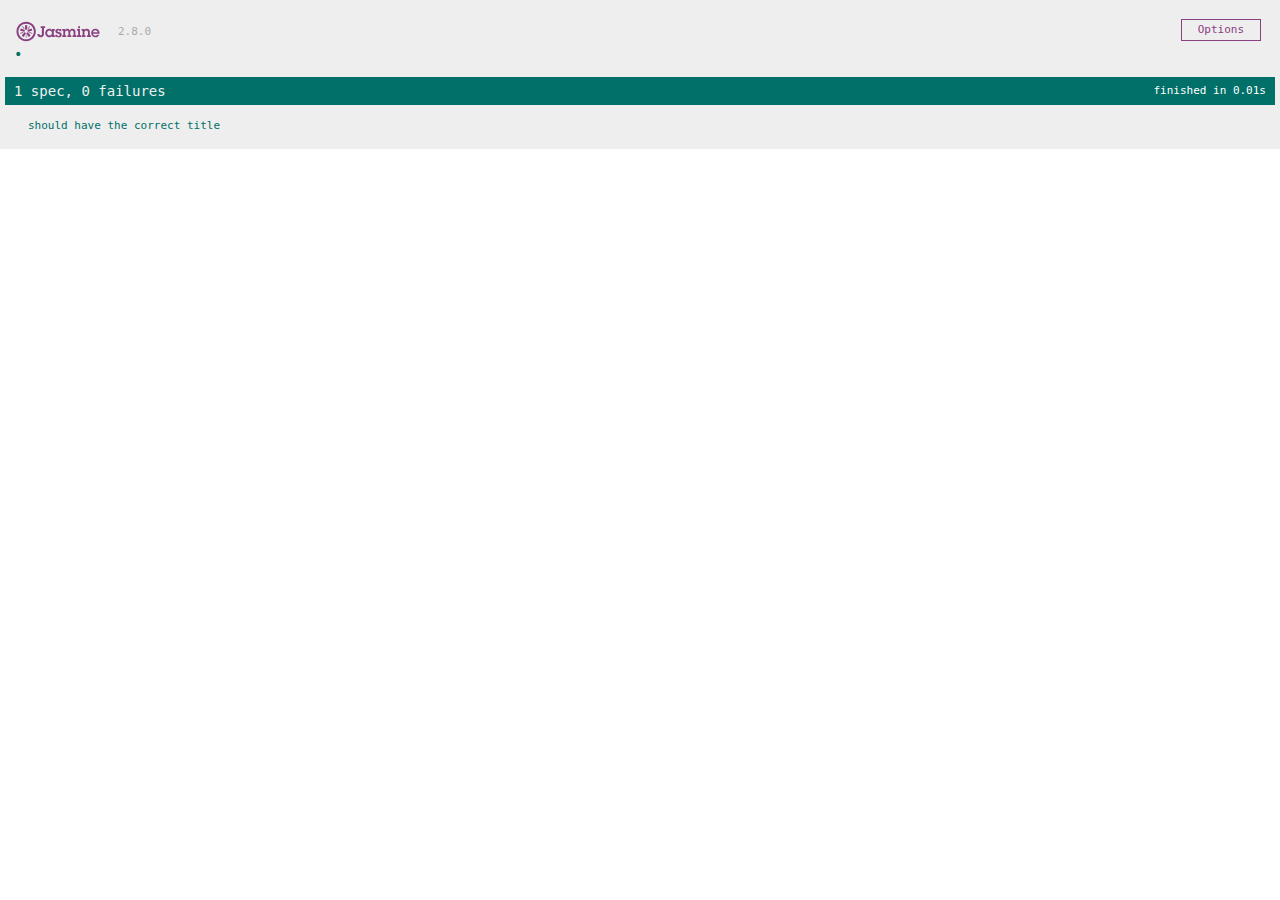
<file: 1. first test/index.html>
<!DOCTYPE html>
<html lang="en">
  <head>
    <meta charset="UTF-8" />
    <meta http-equiv="X-UA-Compatible" content="IE=edge" />
    <meta name="viewport" content="width=device-width, initial-scale=1.0" />
    <title>First spec</title>
    <script src="lib/jasmine.js"></script>
    <script src="lib/jasmine-html.js"></script>
    <link rel="stylesheet" href="lib/jasmine.css"></link>
    <script src="lib/boot.js"></script>

    <script type="text/javascript">
      it('should have the correct title', function (){
          expect(document.title).toBe('First spec');
      });
    </script>
    </script>
    </head>
  </head>
</html>
</file>
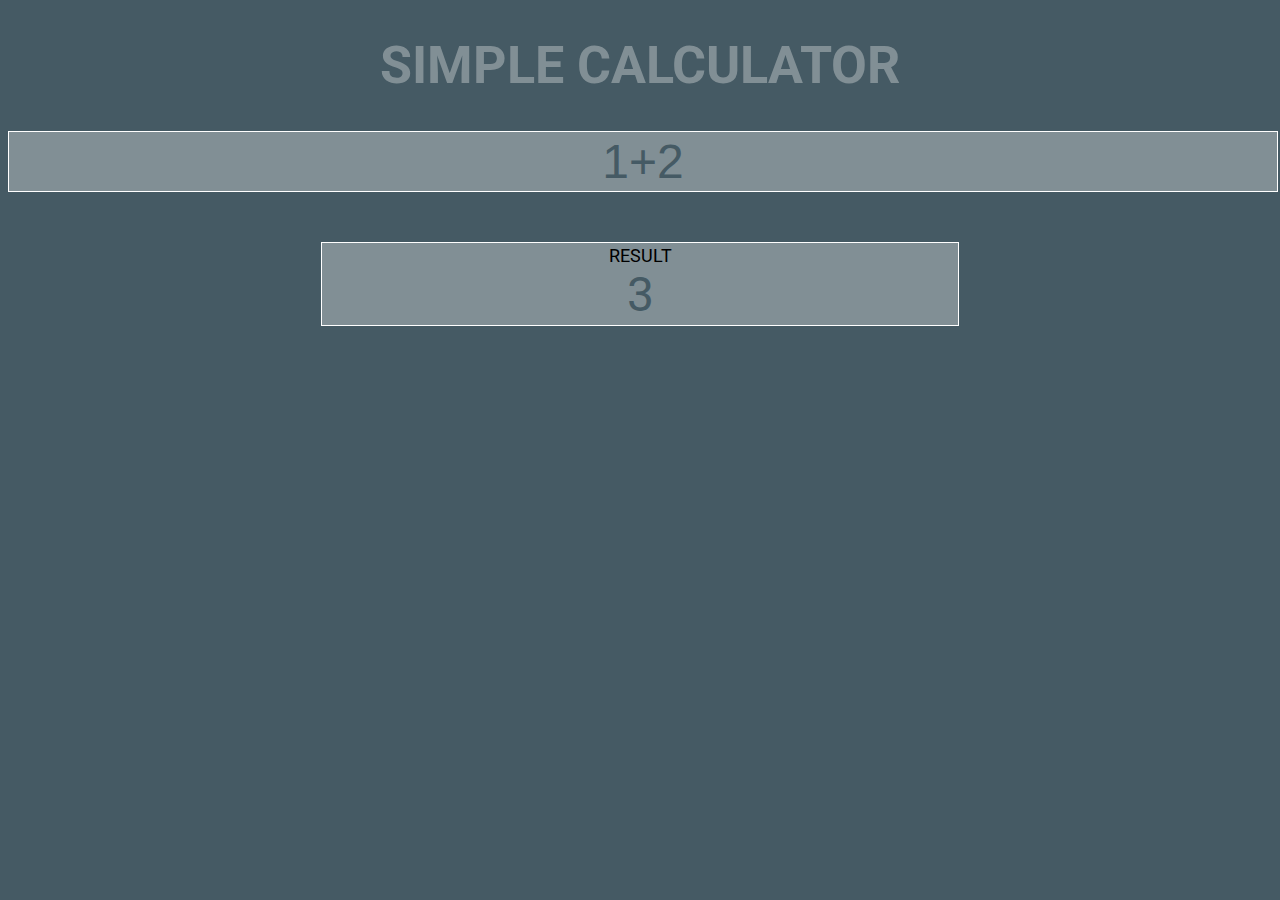
<file: 2. Jasmine functions/end/simple-calculator.html>
<!DOCTYPE html>
<html>
<head>
  <meta charset="utf-8">
  <title>Simple calculator</title>

  <link rel="stylesheet" href="style.css">
  <link href="https://fonts.googleapis.com/css?family=Roboto" rel="stylesheet">

  <script src="calculator.js"></script>
  <script src="main.js"></script>
</head>
<body class="body">
  <h1 class="title">Simple calculator</h1>

  <input
    class="input"
    type="text"
    title="calculator"
    placeholder="Enter operation"
    value="1+2"
    onchange="calculate(this.value)"
  />

  <div class="result-container">
    <div class="title">Result</div>
    <span id="result">3</span>
  </div>
</body>
</html>
</file>
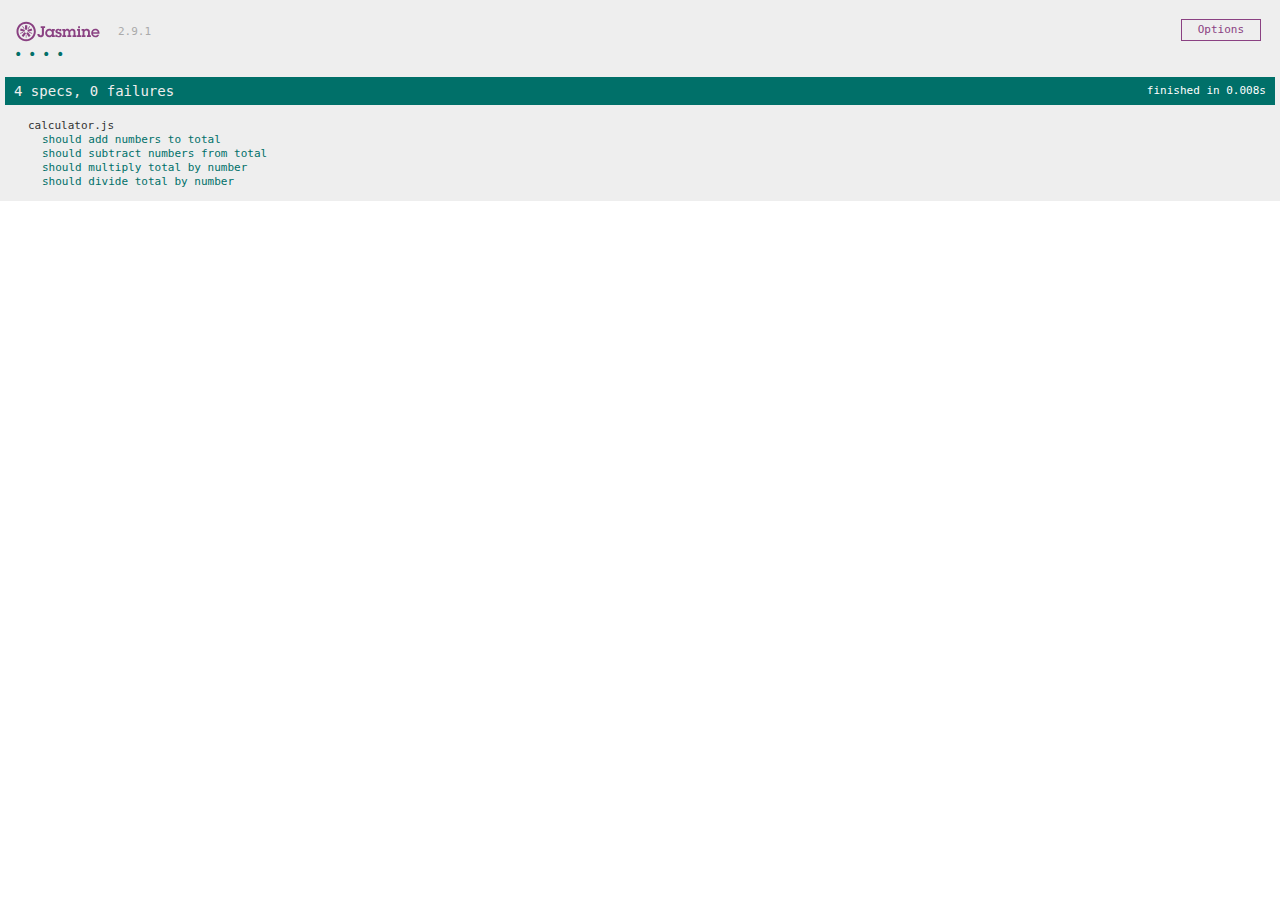
<file: 2. Jasmine functions/end/spec-runner.html>
<!DOCTYPE html>
<html>
<head>
  <meta charset="utf-8">
  <title>Simple calculator</title>

  <link rel="stylesheet" href="lib/jasmine.css">

  <script src="lib/jasmine.js"></script>
  <script src="lib/jasmine-html.js"></script>
  <script src="lib/boot.js"></script>

  <script src="calculator.js"></script>
  <script src="calculator.spec.js"></script>
</head>
</html>
</file>
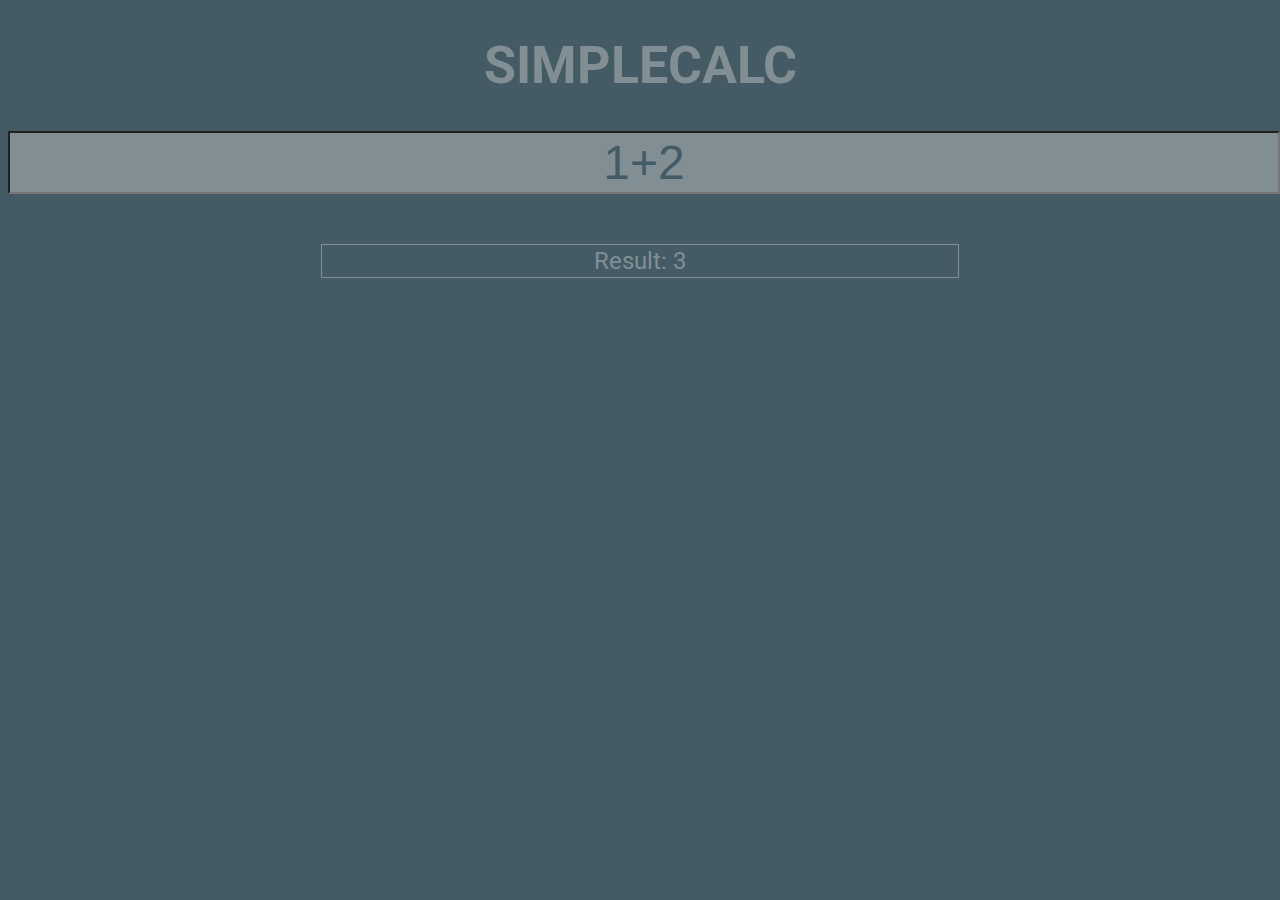
<file: 2. Jasmine functions/start/simple-calculator.html>
<!DOCTYPE html>
<html lang="en">
  <head>
    <meta charset="UTF-8" />
    <meta http-equiv="X-UA-Compatible" content="IE=edge" />
    <meta name="viewport" content="width=device-width, initial-scale=1.0" />
    <script src="calculator.js"></script>
    <script src="main.js"></script>
    <link rel="stylesheet" href="style.css" />
    <link rel="preconnect" href="https://fonts.googleapis.com" />
    <link rel="preconnect" href="https://fonts.gstatic.com" crossorigin />
    <link
      href="https://fonts.googleapis.com/css2?family=Roboto:wght@300&display=swap"
      rel="stylesheet"
    />

    <title>Simple Calculator</title>
  </head>
  <body class="body">
    <h1 class="title">SimpleCalc</h1>
    <input
      type="text"
      class="input"
      placeholder="Enter Operation"
      value="1+2"
      title="calculator"
      onchange="calculate(this.value)"
    />
    <div class="resultContainer">
      Result:
      <span id="result">3</span>
    </div>
  </body>
</html>
</file>
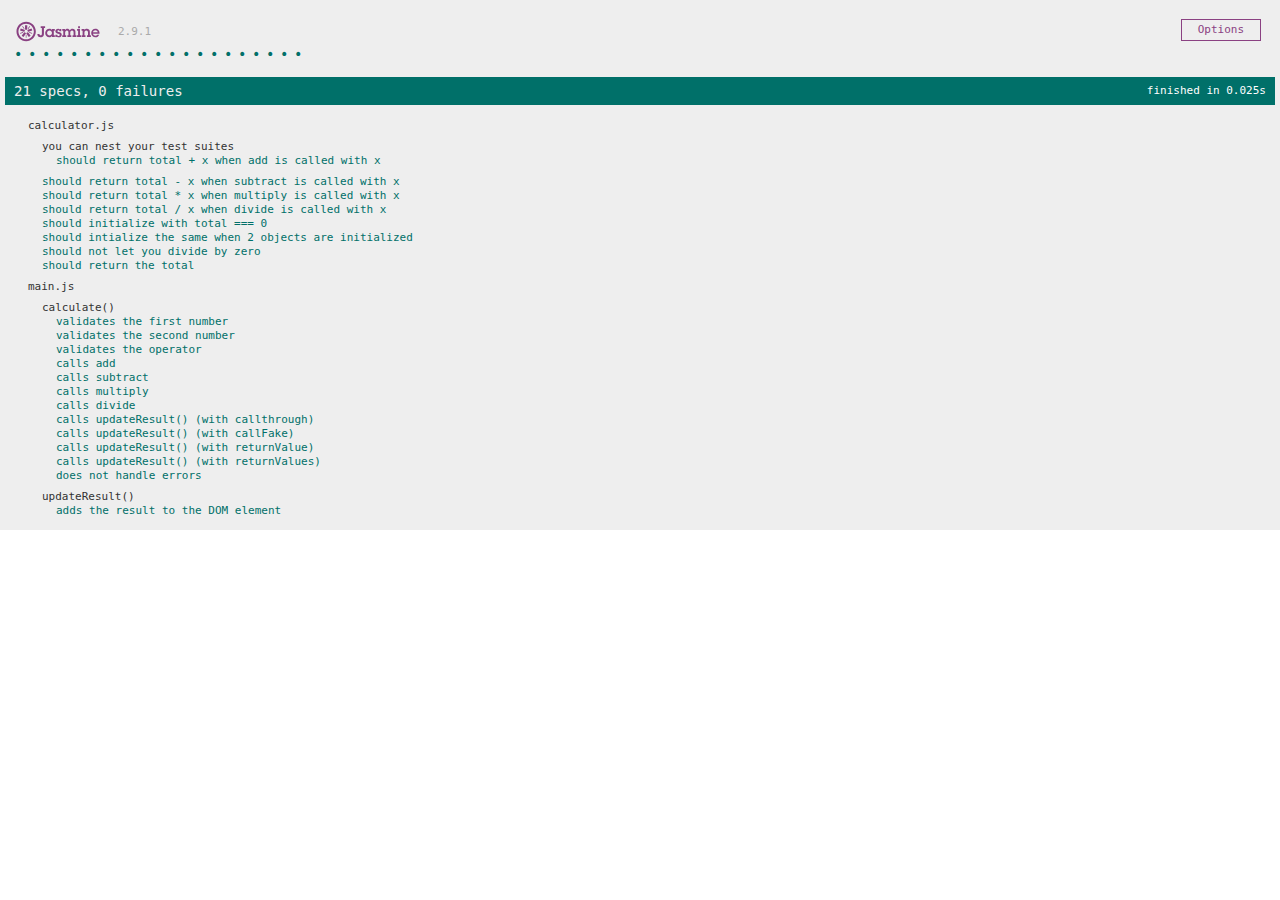
<file: 2. Jasmine functions/start/spec-runner.html>
<!DOCTYPE html>
<html>
  <head>
    <meta charset="utf-8" />
    <title>Simple Calculator</title>
    <link rel="stylesheet" href="lib/jasmine.css" />
    <script src="lib/jasmine.js"></script>
    <script src="lib/jasmine-html.js"></script>
    <script src="lib/boot.js"></script>
    <script src="custom-matchers.js"></script>
    <script src="calculator.js"></script>
    <script src="main.js"></script>
    <script src="calculator.spec.js"></script>
    <script src="main.spec.js"></script>
  </head>

  <body></body>
</html>
</file>
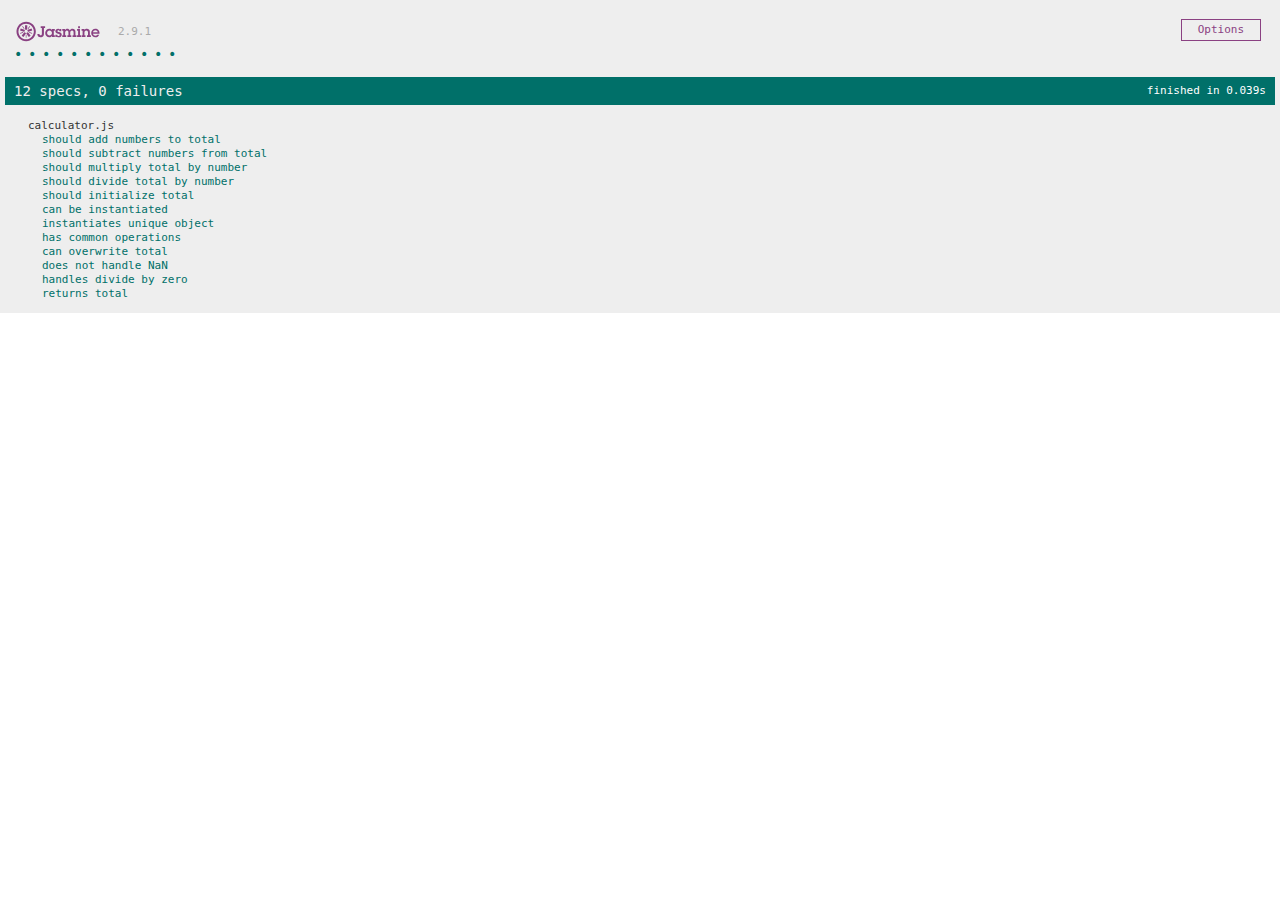
<file: 3. Matchers/end/spec-runner.html>
<!DOCTYPE html>
<html>
<head>
  <meta charset="utf-8">
  <title>Simple calculator</title>

  <link rel="stylesheet" href="lib/jasmine.css">

  <script src="lib/jasmine.js"></script>
  <script src="lib/jasmine-html.js"></script>
  <script src="lib/boot.js"></script>
  <script src="lib/jasmine-matchers.js"></script>
  <script src="custom-matchers.js"></script>

  <script src="calculator.js"></script>
  <script src="calculator.spec.js"></script>
</head>
</html>
</file>
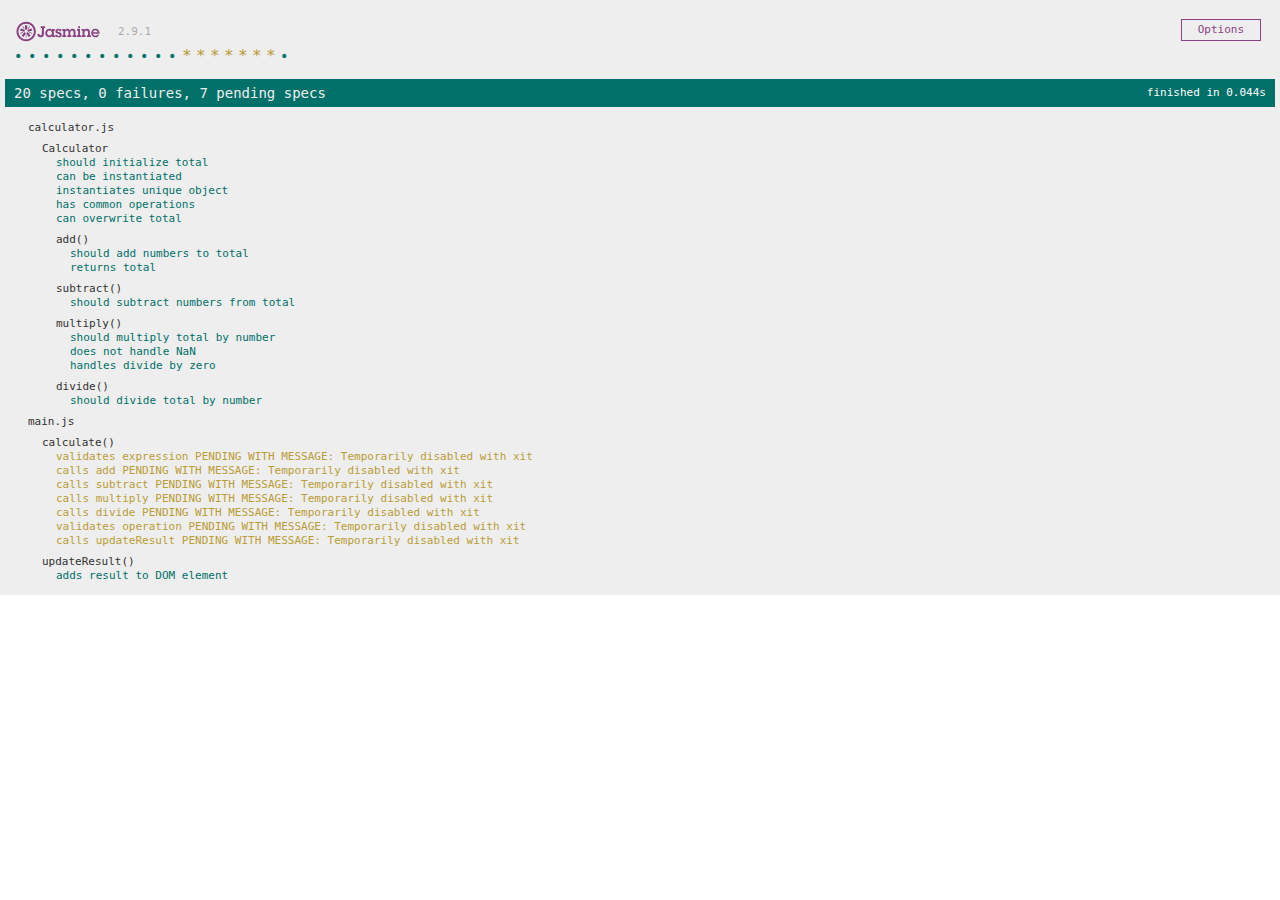
<file: 4. Organizing your specs/end/spec-runner.html>
<!DOCTYPE html>
<html>
<head>
  <meta charset="utf-8">
  <title>Simple calculator</title>

  <link rel="stylesheet" href="lib/jasmine.css">

  <script src="lib/jasmine.js"></script>
  <script src="lib/jasmine-html.js"></script>
  <script src="lib/boot.js"></script>
  <script src="lib/jasmine-matchers.js"></script>
  <script src="custom-matchers.js"></script>

  <script src="calculator.js"></script>
  <script src="main.js"></script>
  <script src="calculator.spec.js"></script>
  <script src="main.spec.js"></script>
</head>
</html>
</file>
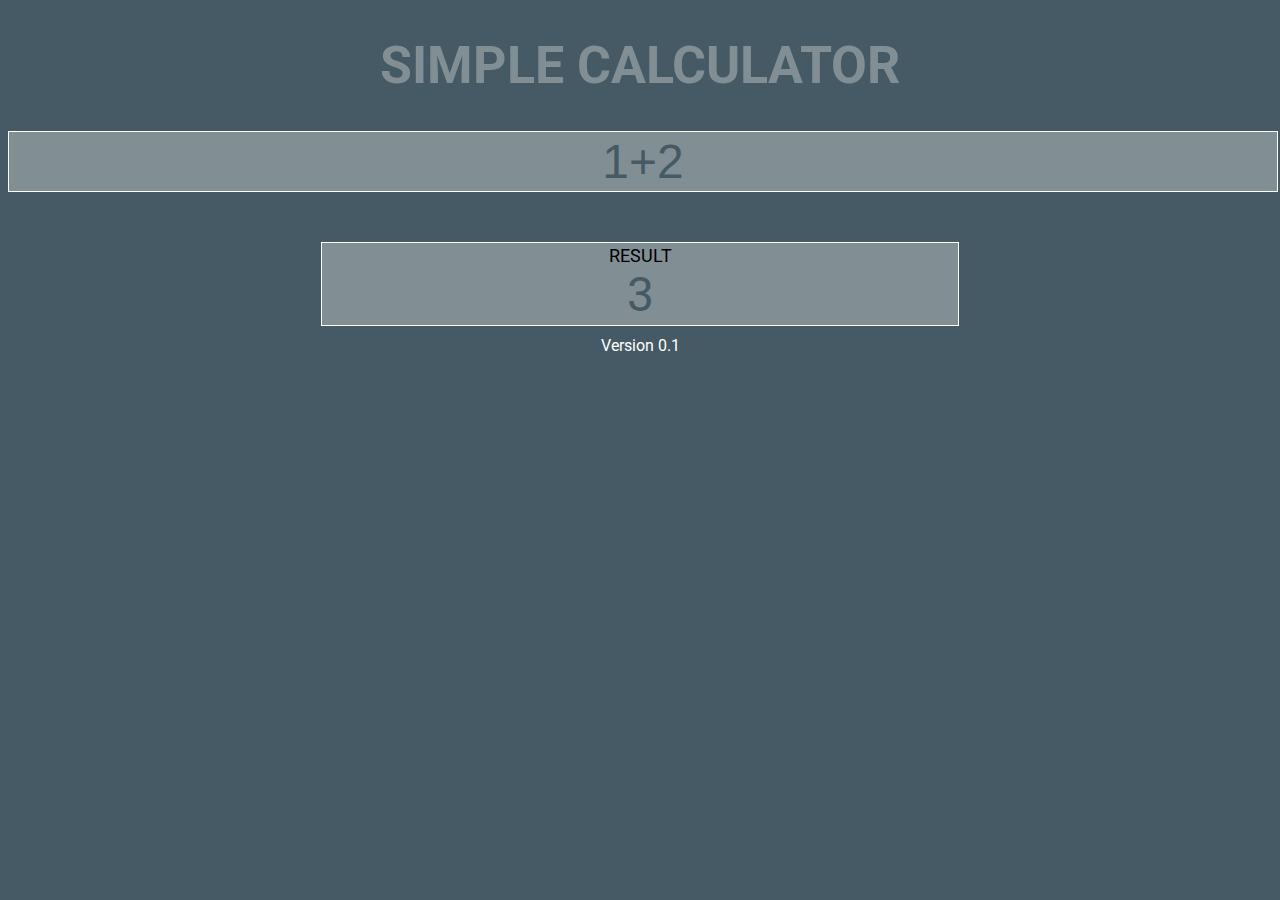
<file: 5. Spying on your code/end/simple-calculator.html>
<!DOCTYPE html>
<html>
<head>
  <meta charset="utf-8">
  <title>Simple calculator</title>

  <link rel="stylesheet" href="style.css">
  <link href="https://fonts.googleapis.com/css?family=Roboto" rel="stylesheet">

  <script src="calculator.js"></script>
  <script src="main.js"></script>
  <script>
    window.onload = function() {
      showVersion();
    }
  </script>
</head>
<body class="body">
  <h1 class="title">Simple calculator</h1>

  <input
    class="input"
    type="text"
    title="calculator"
    placeholder="Enter operation"
    value="1+2"
    onchange="calculate(this.value)"
  />

  <div class="result-container">
    <div class="title">Result</div>
    <span id="result">3</span>
  </div>

  <div class="version">Version <span id="version"></span></div>
</body>
</html>
</file>
<file: 1. first test/lib/jasmine.css>
body { overflow-y: scroll; }

.jasmine_html-reporter { background-color: #eee; padding: 5px; margin: -8px; font-size: 11px; font-family: Monaco, "Lucida Console", monospace; line-height: 14px; color: #333; }
.jasmine_html-reporter a { text-decoration: none; }
.jasmine_html-reporter a:hover { text-decoration: underline; }
.jasmine_html-reporter p, .jasmine_html-reporter h1, .jasmine_html-reporter h2, .jasmine_html-reporter h3, .jasmine_html-reporter h4, .jasmine_html-reporter h5, .jasmine_html-reporter h6 { margin: 0; line-height: 14px; }
.jasmine_html-reporter .jasmine-banner, .jasmine_html-reporter .jasmine-symbol-summary, .jasmine_html-reporter .jasmine-summary, .jasmine_html-reporter .jasmine-result-message, .jasmine_html-reporter .jasmine-spec .jasmine-description, .jasmine_html-reporter .jasmine-spec-detail .jasmine-description, .jasmine_html-reporter .jasmine-alert .jasmine-bar, .jasmine_html-reporter .jasmine-stack-trace { padding-left: 9px; padding-right: 9px; }
.jasmine_html-reporter .jasmine-banner { position: relative; }
.jasmine_html-reporter .jasmine-banner .jasmine-title { background: url('[data-uri]') no-repeat; background: url('[data-uri]') no-repeat, none; -moz-background-size: 100%; -o-background-size: 100%; -webkit-background-size: 100%; background-size: 100%; display: block; float: left; width: 90px; height: 25px; }
.jasmine_html-reporter .jasmine-banner .jasmine-version { margin-left: 14px; position: relative; top: 6px; }
.jasmine_html-reporter #jasmine_content { position: fixed; right: 100%; }
.jasmine_html-reporter .jasmine-version { color: #aaa; }
.jasmine_html-reporter .jasmine-banner { margin-top: 14px; }
.jasmine_html-reporter .jasmine-duration { color: #fff; float: right; line-height: 28px; padding-right: 9px; }
.jasmine_html-reporter .jasmine-symbol-summary { overflow: hidden; *zoom: 1; margin: 14px 0; }
.jasmine_html-reporter .jasmine-symbol-summary li { display: inline-block; height: 10px; width: 14px; font-size: 16px; }
.jasmine_html-reporter .jasmine-symbol-summary li.jasmine-passed { font-size: 14px; }
.jasmine_html-reporter .jasmine-symbol-summary li.jasmine-passed:before { color: #007069; content: "\02022"; }
.jasmine_html-reporter .jasmine-symbol-summary li.jasmine-failed { line-height: 9px; }
.jasmine_html-reporter .jasmine-symbol-summary li.jasmine-failed:before { color: #ca3a11; content: "\d7"; font-weight: bold; margin-left: -1px; }
.jasmine_html-reporter .jasmine-symbol-summary li.jasmine-disabled { font-size: 14px; }
.jasmine_html-reporter .jasmine-symbol-summary li.jasmine-disabled:before { color: #bababa; content: "\02022"; }
.jasmine_html-reporter .jasmine-symbol-summary li.jasmine-pending { line-height: 17px; }
.jasmine_html-reporter .jasmine-symbol-summary li.jasmine-pending:before { color: #ba9d37; content: "*"; }
.jasmine_html-reporter .jasmine-symbol-summary li.jasmine-empty { font-size: 14px; }
.jasmine_html-reporter .jasmine-symbol-summary li.jasmine-empty:before { color: #ba9d37; content: "\02022"; }
.jasmine_html-reporter .jasmine-run-options { float: right; margin-right: 5px; border: 1px solid #8a4182; color: #8a4182; position: relative; line-height: 20px; }
.jasmine_html-reporter .jasmine-run-options .jasmine-trigger { cursor: pointer; padding: 8px 16px; }
.jasmine_html-reporter .jasmine-run-options .jasmine-payload { position: absolute; display: none; right: -1px; border: 1px solid #8a4182; background-color: #eee; white-space: nowrap; padding: 4px 8px; }
.jasmine_html-reporter .jasmine-run-options .jasmine-payload.jasmine-open { display: block; }
.jasmine_html-reporter .jasmine-bar { line-height: 28px; font-size: 14px; display: block; color: #eee; }
.jasmine_html-reporter .jasmine-bar.jasmine-failed { background-color: #ca3a11; }
.jasmine_html-reporter .jasmine-bar.jasmine-passed { background-color: #007069; }
.jasmine_html-reporter .jasmine-bar.jasmine-skipped { background-color: #bababa; }
.jasmine_html-reporter .jasmine-bar.jasmine-errored { background-color: #ca3a11; }
.jasmine_html-reporter .jasmine-bar.jasmine-menu { background-color: #fff; color: #aaa; }
.jasmine_html-reporter .jasmine-bar.jasmine-menu a { color: #333; }
.jasmine_html-reporter .jasmine-bar a { color: white; }
.jasmine_html-reporter.jasmine-spec-list .jasmine-bar.jasmine-menu.jasmine-failure-list, .jasmine_html-reporter.jasmine-spec-list .jasmine-results .jasmine-failures { display: none; }
.jasmine_html-reporter.jasmine-failure-list .jasmine-bar.jasmine-menu.jasmine-spec-list, .jasmine_html-reporter.jasmine-failure-list .jasmine-summary { display: none; }
.jasmine_html-reporter .jasmine-results { margin-top: 14px; }
.jasmine_html-reporter .jasmine-summary { margin-top: 14px; }
.jasmine_html-reporter .jasmine-summary ul { list-style-type: none; margin-left: 14px; padding-top: 0; padding-left: 0; }
.jasmine_html-reporter .jasmine-summary ul.jasmine-suite { margin-top: 7px; margin-bottom: 7px; }
.jasmine_html-reporter .jasmine-summary li.jasmine-passed a { color: #007069; }
.jasmine_html-reporter .jasmine-summary li.jasmine-failed a { color: #ca3a11; }
.jasmine_html-reporter .jasmine-summary li.jasmine-empty a { color: #ba9d37; }
.jasmine_html-reporter .jasmine-summary li.jasmine-pending a { color: #ba9d37; }
.jasmine_html-reporter .jasmine-summary li.jasmine-disabled a { color: #bababa; }
.jasmine_html-reporter .jasmine-description + .jasmine-suite { margin-top: 0; }
.jasmine_html-reporter .jasmine-suite { margin-top: 14px; }
.jasmine_html-reporter .jasmine-suite a { color: #333; }
.jasmine_html-reporter .jasmine-failures .jasmine-spec-detail { margin-bottom: 28px; }
.jasmine_html-reporter .jasmine-failures .jasmine-spec-detail .jasmine-description { background-color: #ca3a11; }
.jasmine_html-reporter .jasmine-failures .jasmine-spec-detail .jasmine-description a { color: white; }
.jasmine_html-reporter .jasmine-result-message { padding-top: 14px; color: #333; white-space: pre; }
.jasmine_html-reporter .jasmine-result-message span.jasmine-result { display: block; }
.jasmine_html-reporter .jasmine-stack-trace { margin: 5px 0 0 0; max-height: 224px; overflow: auto; line-height: 18px; color: #666; border: 1px solid #ddd; background: white; white-space: pre; }
</file>
<file: 2. Jasmine functions/end/style.css>
.body {
  font-family: 'Roboto', sans-serif;
  background: #455A64;
}

.title {
  text-align: center;
  text-transform: uppercase;
  color: #818F95;
  font-size: 52px;
}

.input,
.result-container {
  width: 100%;
  color: #455A64;
  background: #818F95;
  border: solid 1px #FFF;
  font-size: 48px;
  padding: 2px;
  text-align: center;
}

.result-container {
  width: 50%;
  margin: 50px auto 0;
}

.result-container .title {
  font-size: 18px;
  color: #000;
  text-align: center;
}
</file>
<file: 2. Jasmine functions/end/lib/jasmine.css>
body { overflow-y: scroll; }

.jasmine_html-reporter { background-color: #eee; padding: 5px; margin: -8px; font-size: 11px; font-family: Monaco, "Lucida Console", monospace; line-height: 14px; color: #333; }
.jasmine_html-reporter a { text-decoration: none; }
.jasmine_html-reporter a:hover { text-decoration: underline; }
.jasmine_html-reporter p, .jasmine_html-reporter h1, .jasmine_html-reporter h2, .jasmine_html-reporter h3, .jasmine_html-reporter h4, .jasmine_html-reporter h5, .jasmine_html-reporter h6 { margin: 0; line-height: 14px; }
.jasmine_html-reporter .jasmine-banner, .jasmine_html-reporter .jasmine-symbol-summary, .jasmine_html-reporter .jasmine-summary, .jasmine_html-reporter .jasmine-result-message, .jasmine_html-reporter .jasmine-spec .jasmine-description, .jasmine_html-reporter .jasmine-spec-detail .jasmine-description, .jasmine_html-reporter .jasmine-alert .jasmine-bar, .jasmine_html-reporter .jasmine-stack-trace { padding-left: 9px; padding-right: 9px; }
.jasmine_html-reporter .jasmine-banner { position: relative; }
.jasmine_html-reporter .jasmine-banner .jasmine-title { background: url('[data-uri]') no-repeat; background: url('[data-uri]') no-repeat, none; -moz-background-size: 100%; -o-background-size: 100%; -webkit-background-size: 100%; background-size: 100%; display: block; float: left; width: 90px; height: 25px; }
.jasmine_html-reporter .jasmine-banner .jasmine-version { margin-left: 14px; position: relative; top: 6px; }
.jasmine_html-reporter #jasmine_content { position: fixed; right: 100%; }
.jasmine_html-reporter .jasmine-version { color: #aaa; }
.jasmine_html-reporter .jasmine-banner { margin-top: 14px; }
.jasmine_html-reporter .jasmine-duration { color: #fff; float: right; line-height: 28px; padding-right: 9px; }
.jasmine_html-reporter .jasmine-symbol-summary { overflow: hidden; *zoom: 1; margin: 14px 0; }
.jasmine_html-reporter .jasmine-symbol-summary li { display: inline-block; height: 10px; width: 14px; font-size: 16px; }
.jasmine_html-reporter .jasmine-symbol-summary li.jasmine-passed { font-size: 14px; }
.jasmine_html-reporter .jasmine-symbol-summary li.jasmine-passed:before { color: #007069; content: "\02022"; }
.jasmine_html-reporter .jasmine-symbol-summary li.jasmine-failed { line-height: 9px; }
.jasmine_html-reporter .jasmine-symbol-summary li.jasmine-failed:before { color: #ca3a11; content: "\d7"; font-weight: bold; margin-left: -1px; }
.jasmine_html-reporter .jasmine-symbol-summary li.jasmine-disabled { font-size: 14px; }
.jasmine_html-reporter .jasmine-symbol-summary li.jasmine-disabled:before { color: #bababa; content: "\02022"; }
.jasmine_html-reporter .jasmine-symbol-summary li.jasmine-pending { line-height: 17px; }
.jasmine_html-reporter .jasmine-symbol-summary li.jasmine-pending:before { color: #ba9d37; content: "*"; }
.jasmine_html-reporter .jasmine-symbol-summary li.jasmine-empty { font-size: 14px; }
.jasmine_html-reporter .jasmine-symbol-summary li.jasmine-empty:before { color: #ba9d37; content: "\02022"; }
.jasmine_html-reporter .jasmine-run-options { float: right; margin-right: 5px; border: 1px solid #8a4182; color: #8a4182; position: relative; line-height: 20px; }
.jasmine_html-reporter .jasmine-run-options .jasmine-trigger { cursor: pointer; padding: 8px 16px; }
.jasmine_html-reporter .jasmine-run-options .jasmine-payload { position: absolute; display: none; right: -1px; border: 1px solid #8a4182; background-color: #eee; white-space: nowrap; padding: 4px 8px; }
.jasmine_html-reporter .jasmine-run-options .jasmine-payload.jasmine-open { display: block; }
.jasmine_html-reporter .jasmine-bar { line-height: 28px; font-size: 14px; display: block; color: #eee; }
.jasmine_html-reporter .jasmine-bar.jasmine-failed { background-color: #ca3a11; }
.jasmine_html-reporter .jasmine-bar.jasmine-passed { background-color: #007069; }
.jasmine_html-reporter .jasmine-bar.jasmine-skipped { background-color: #bababa; }
.jasmine_html-reporter .jasmine-bar.jasmine-errored { background-color: #ca3a11; }
.jasmine_html-reporter .jasmine-bar.jasmine-menu { background-color: #fff; color: #aaa; }
.jasmine_html-reporter .jasmine-bar.jasmine-menu a { color: #333; }
.jasmine_html-reporter .jasmine-bar a { color: white; }
.jasmine_html-reporter.jasmine-spec-list .jasmine-bar.jasmine-menu.jasmine-failure-list, .jasmine_html-reporter.jasmine-spec-list .jasmine-results .jasmine-failures { display: none; }
.jasmine_html-reporter.jasmine-failure-list .jasmine-bar.jasmine-menu.jasmine-spec-list, .jasmine_html-reporter.jasmine-failure-list .jasmine-summary { display: none; }
.jasmine_html-reporter .jasmine-results { margin-top: 14px; }
.jasmine_html-reporter .jasmine-summary { margin-top: 14px; }
.jasmine_html-reporter .jasmine-summary ul { list-style-type: none; margin-left: 14px; padding-top: 0; padding-left: 0; }
.jasmine_html-reporter .jasmine-summary ul.jasmine-suite { margin-top: 7px; margin-bottom: 7px; }
.jasmine_html-reporter .jasmine-summary li.jasmine-passed a { color: #007069; }
.jasmine_html-reporter .jasmine-summary li.jasmine-failed a { color: #ca3a11; }
.jasmine_html-reporter .jasmine-summary li.jasmine-empty a { color: #ba9d37; }
.jasmine_html-reporter .jasmine-summary li.jasmine-pending a { color: #ba9d37; }
.jasmine_html-reporter .jasmine-summary li.jasmine-disabled a { color: #bababa; }
.jasmine_html-reporter .jasmine-description + .jasmine-suite { margin-top: 0; }
.jasmine_html-reporter .jasmine-suite { margin-top: 14px; }
.jasmine_html-reporter .jasmine-suite a { color: #333; }
.jasmine_html-reporter .jasmine-failures .jasmine-spec-detail { margin-bottom: 28px; }
.jasmine_html-reporter .jasmine-failures .jasmine-spec-detail .jasmine-description { background-color: #ca3a11; }
.jasmine_html-reporter .jasmine-failures .jasmine-spec-detail .jasmine-description a { color: white; }
.jasmine_html-reporter .jasmine-result-message { padding-top: 14px; color: #333; white-space: pre; }
.jasmine_html-reporter .jasmine-result-message span.jasmine-result { display: block; }
.jasmine_html-reporter .jasmine-stack-trace { margin: 5px 0 0 0; max-height: 224px; overflow: auto; line-height: 18px; color: #666; border: 1px solid #ddd; background: white; white-space: pre; }
</file>
<file: 2. Jasmine functions/start/style.css>
.body {
  font-family: "Roboto", sans-serif;
  background: #445a64;
}

.title {
  text-align: center;
  text-transform: uppercase;
  font-size: 52px;
  color: #818f95;
}

.input {
  width: 100%;
  font-size: 48px;
  text-align: center;
  padding: 2px;
  color: #445a64;
  background-color: #818f95;
}

.resultContainer {
  width: 50%;
  font-size: 24px;
  text-align: center;
  padding: 2px;
  color: #818f95;
  border: 1px;
  border-style: solid;
  border-width: thin;
  margin: 50px auto 0;
}
</file>
<file: 2. Jasmine functions/start/lib/jasmine.css>
body { overflow-y: scroll; }

.jasmine_html-reporter { background-color: #eee; padding: 5px; margin: -8px; font-size: 11px; font-family: Monaco, "Lucida Console", monospace; line-height: 14px; color: #333; }
.jasmine_html-reporter a { text-decoration: none; }
.jasmine_html-reporter a:hover { text-decoration: underline; }
.jasmine_html-reporter p, .jasmine_html-reporter h1, .jasmine_html-reporter h2, .jasmine_html-reporter h3, .jasmine_html-reporter h4, .jasmine_html-reporter h5, .jasmine_html-reporter h6 { margin: 0; line-height: 14px; }
.jasmine_html-reporter .jasmine-banner, .jasmine_html-reporter .jasmine-symbol-summary, .jasmine_html-reporter .jasmine-summary, .jasmine_html-reporter .jasmine-result-message, .jasmine_html-reporter .jasmine-spec .jasmine-description, .jasmine_html-reporter .jasmine-spec-detail .jasmine-description, .jasmine_html-reporter .jasmine-alert .jasmine-bar, .jasmine_html-reporter .jasmine-stack-trace { padding-left: 9px; padding-right: 9px; }
.jasmine_html-reporter .jasmine-banner { position: relative; }
.jasmine_html-reporter .jasmine-banner .jasmine-title { background: url('[data-uri]') no-repeat; background: url('[data-uri]') no-repeat, none; -moz-background-size: 100%; -o-background-size: 100%; -webkit-background-size: 100%; background-size: 100%; display: block; float: left; width: 90px; height: 25px; }
.jasmine_html-reporter .jasmine-banner .jasmine-version { margin-left: 14px; position: relative; top: 6px; }
.jasmine_html-reporter #jasmine_content { position: fixed; right: 100%; }
.jasmine_html-reporter .jasmine-version { color: #aaa; }
.jasmine_html-reporter .jasmine-banner { margin-top: 14px; }
.jasmine_html-reporter .jasmine-duration { color: #fff; float: right; line-height: 28px; padding-right: 9px; }
.jasmine_html-reporter .jasmine-symbol-summary { overflow: hidden; *zoom: 1; margin: 14px 0; }
.jasmine_html-reporter .jasmine-symbol-summary li { display: inline-block; height: 10px; width: 14px; font-size: 16px; }
.jasmine_html-reporter .jasmine-symbol-summary li.jasmine-passed { font-size: 14px; }
.jasmine_html-reporter .jasmine-symbol-summary li.jasmine-passed:before { color: #007069; content: "\02022"; }
.jasmine_html-reporter .jasmine-symbol-summary li.jasmine-failed { line-height: 9px; }
.jasmine_html-reporter .jasmine-symbol-summary li.jasmine-failed:before { color: #ca3a11; content: "\d7"; font-weight: bold; margin-left: -1px; }
.jasmine_html-reporter .jasmine-symbol-summary li.jasmine-disabled { font-size: 14px; }
.jasmine_html-reporter .jasmine-symbol-summary li.jasmine-disabled:before { color: #bababa; content: "\02022"; }
.jasmine_html-reporter .jasmine-symbol-summary li.jasmine-pending { line-height: 17px; }
.jasmine_html-reporter .jasmine-symbol-summary li.jasmine-pending:before { color: #ba9d37; content: "*"; }
.jasmine_html-reporter .jasmine-symbol-summary li.jasmine-empty { font-size: 14px; }
.jasmine_html-reporter .jasmine-symbol-summary li.jasmine-empty:before { color: #ba9d37; content: "\02022"; }
.jasmine_html-reporter .jasmine-run-options { float: right; margin-right: 5px; border: 1px solid #8a4182; color: #8a4182; position: relative; line-height: 20px; }
.jasmine_html-reporter .jasmine-run-options .jasmine-trigger { cursor: pointer; padding: 8px 16px; }
.jasmine_html-reporter .jasmine-run-options .jasmine-payload { position: absolute; display: none; right: -1px; border: 1px solid #8a4182; background-color: #eee; white-space: nowrap; padding: 4px 8px; }
.jasmine_html-reporter .jasmine-run-options .jasmine-payload.jasmine-open { display: block; }
.jasmine_html-reporter .jasmine-bar { line-height: 28px; font-size: 14px; display: block; color: #eee; }
.jasmine_html-reporter .jasmine-bar.jasmine-failed { background-color: #ca3a11; }
.jasmine_html-reporter .jasmine-bar.jasmine-passed { background-color: #007069; }
.jasmine_html-reporter .jasmine-bar.jasmine-skipped { background-color: #bababa; }
.jasmine_html-reporter .jasmine-bar.jasmine-errored { background-color: #ca3a11; }
.jasmine_html-reporter .jasmine-bar.jasmine-menu { background-color: #fff; color: #aaa; }
.jasmine_html-reporter .jasmine-bar.jasmine-menu a { color: #333; }
.jasmine_html-reporter .jasmine-bar a { color: white; }
.jasmine_html-reporter.jasmine-spec-list .jasmine-bar.jasmine-menu.jasmine-failure-list, .jasmine_html-reporter.jasmine-spec-list .jasmine-results .jasmine-failures { display: none; }
.jasmine_html-reporter.jasmine-failure-list .jasmine-bar.jasmine-menu.jasmine-spec-list, .jasmine_html-reporter.jasmine-failure-list .jasmine-summary { display: none; }
.jasmine_html-reporter .jasmine-results { margin-top: 14px; }
.jasmine_html-reporter .jasmine-summary { margin-top: 14px; }
.jasmine_html-reporter .jasmine-summary ul { list-style-type: none; margin-left: 14px; padding-top: 0; padding-left: 0; }
.jasmine_html-reporter .jasmine-summary ul.jasmine-suite { margin-top: 7px; margin-bottom: 7px; }
.jasmine_html-reporter .jasmine-summary li.jasmine-passed a { color: #007069; }
.jasmine_html-reporter .jasmine-summary li.jasmine-failed a { color: #ca3a11; }
.jasmine_html-reporter .jasmine-summary li.jasmine-empty a { color: #ba9d37; }
.jasmine_html-reporter .jasmine-summary li.jasmine-pending a { color: #ba9d37; }
.jasmine_html-reporter .jasmine-summary li.jasmine-disabled a { color: #bababa; }
.jasmine_html-reporter .jasmine-description + .jasmine-suite { margin-top: 0; }
.jasmine_html-reporter .jasmine-suite { margin-top: 14px; }
.jasmine_html-reporter .jasmine-suite a { color: #333; }
.jasmine_html-reporter .jasmine-failures .jasmine-spec-detail { margin-bottom: 28px; }
.jasmine_html-reporter .jasmine-failures .jasmine-spec-detail .jasmine-description { background-color: #ca3a11; }
.jasmine_html-reporter .jasmine-failures .jasmine-spec-detail .jasmine-description a { color: white; }
.jasmine_html-reporter .jasmine-result-message { padding-top: 14px; color: #333; white-space: pre; }
.jasmine_html-reporter .jasmine-result-message span.jasmine-result { display: block; }
.jasmine_html-reporter .jasmine-stack-trace { margin: 5px 0 0 0; max-height: 224px; overflow: auto; line-height: 18px; color: #666; border: 1px solid #ddd; background: white; white-space: pre; }
</file>
<file: 3. Matchers/end/lib/jasmine.css>
body { overflow-y: scroll; }

.jasmine_html-reporter { background-color: #eee; padding: 5px; margin: -8px; font-size: 11px; font-family: Monaco, "Lucida Console", monospace; line-height: 14px; color: #333; }
.jasmine_html-reporter a { text-decoration: none; }
.jasmine_html-reporter a:hover { text-decoration: underline; }
.jasmine_html-reporter p, .jasmine_html-reporter h1, .jasmine_html-reporter h2, .jasmine_html-reporter h3, .jasmine_html-reporter h4, .jasmine_html-reporter h5, .jasmine_html-reporter h6 { margin: 0; line-height: 14px; }
.jasmine_html-reporter .jasmine-banner, .jasmine_html-reporter .jasmine-symbol-summary, .jasmine_html-reporter .jasmine-summary, .jasmine_html-reporter .jasmine-result-message, .jasmine_html-reporter .jasmine-spec .jasmine-description, .jasmine_html-reporter .jasmine-spec-detail .jasmine-description, .jasmine_html-reporter .jasmine-alert .jasmine-bar, .jasmine_html-reporter .jasmine-stack-trace { padding-left: 9px; padding-right: 9px; }
.jasmine_html-reporter .jasmine-banner { position: relative; }
.jasmine_html-reporter .jasmine-banner .jasmine-title { background: url('[data-uri]') no-repeat; background: url('[data-uri]') no-repeat, none; -moz-background-size: 100%; -o-background-size: 100%; -webkit-background-size: 100%; background-size: 100%; display: block; float: left; width: 90px; height: 25px; }
.jasmine_html-reporter .jasmine-banner .jasmine-version { margin-left: 14px; position: relative; top: 6px; }
.jasmine_html-reporter #jasmine_content { position: fixed; right: 100%; }
.jasmine_html-reporter .jasmine-version { color: #aaa; }
.jasmine_html-reporter .jasmine-banner { margin-top: 14px; }
.jasmine_html-reporter .jasmine-duration { color: #fff; float: right; line-height: 28px; padding-right: 9px; }
.jasmine_html-reporter .jasmine-symbol-summary { overflow: hidden; *zoom: 1; margin: 14px 0; }
.jasmine_html-reporter .jasmine-symbol-summary li { display: inline-block; height: 10px; width: 14px; font-size: 16px; }
.jasmine_html-reporter .jasmine-symbol-summary li.jasmine-passed { font-size: 14px; }
.jasmine_html-reporter .jasmine-symbol-summary li.jasmine-passed:before { color: #007069; content: "\02022"; }
.jasmine_html-reporter .jasmine-symbol-summary li.jasmine-failed { line-height: 9px; }
.jasmine_html-reporter .jasmine-symbol-summary li.jasmine-failed:before { color: #ca3a11; content: "\d7"; font-weight: bold; margin-left: -1px; }
.jasmine_html-reporter .jasmine-symbol-summary li.jasmine-disabled { font-size: 14px; }
.jasmine_html-reporter .jasmine-symbol-summary li.jasmine-disabled:before { color: #bababa; content: "\02022"; }
.jasmine_html-reporter .jasmine-symbol-summary li.jasmine-pending { line-height: 17px; }
.jasmine_html-reporter .jasmine-symbol-summary li.jasmine-pending:before { color: #ba9d37; content: "*"; }
.jasmine_html-reporter .jasmine-symbol-summary li.jasmine-empty { font-size: 14px; }
.jasmine_html-reporter .jasmine-symbol-summary li.jasmine-empty:before { color: #ba9d37; content: "\02022"; }
.jasmine_html-reporter .jasmine-run-options { float: right; margin-right: 5px; border: 1px solid #8a4182; color: #8a4182; position: relative; line-height: 20px; }
.jasmine_html-reporter .jasmine-run-options .jasmine-trigger { cursor: pointer; padding: 8px 16px; }
.jasmine_html-reporter .jasmine-run-options .jasmine-payload { position: absolute; display: none; right: -1px; border: 1px solid #8a4182; background-color: #eee; white-space: nowrap; padding: 4px 8px; }
.jasmine_html-reporter .jasmine-run-options .jasmine-payload.jasmine-open { display: block; }
.jasmine_html-reporter .jasmine-bar { line-height: 28px; font-size: 14px; display: block; color: #eee; }
.jasmine_html-reporter .jasmine-bar.jasmine-failed { background-color: #ca3a11; }
.jasmine_html-reporter .jasmine-bar.jasmine-passed { background-color: #007069; }
.jasmine_html-reporter .jasmine-bar.jasmine-skipped { background-color: #bababa; }
.jasmine_html-reporter .jasmine-bar.jasmine-errored { background-color: #ca3a11; }
.jasmine_html-reporter .jasmine-bar.jasmine-menu { background-color: #fff; color: #aaa; }
.jasmine_html-reporter .jasmine-bar.jasmine-menu a { color: #333; }
.jasmine_html-reporter .jasmine-bar a { color: white; }
.jasmine_html-reporter.jasmine-spec-list .jasmine-bar.jasmine-menu.jasmine-failure-list, .jasmine_html-reporter.jasmine-spec-list .jasmine-results .jasmine-failures { display: none; }
.jasmine_html-reporter.jasmine-failure-list .jasmine-bar.jasmine-menu.jasmine-spec-list, .jasmine_html-reporter.jasmine-failure-list .jasmine-summary { display: none; }
.jasmine_html-reporter .jasmine-results { margin-top: 14px; }
.jasmine_html-reporter .jasmine-summary { margin-top: 14px; }
.jasmine_html-reporter .jasmine-summary ul { list-style-type: none; margin-left: 14px; padding-top: 0; padding-left: 0; }
.jasmine_html-reporter .jasmine-summary ul.jasmine-suite { margin-top: 7px; margin-bottom: 7px; }
.jasmine_html-reporter .jasmine-summary li.jasmine-passed a { color: #007069; }
.jasmine_html-reporter .jasmine-summary li.jasmine-failed a { color: #ca3a11; }
.jasmine_html-reporter .jasmine-summary li.jasmine-empty a { color: #ba9d37; }
.jasmine_html-reporter .jasmine-summary li.jasmine-pending a { color: #ba9d37; }
.jasmine_html-reporter .jasmine-summary li.jasmine-disabled a { color: #bababa; }
.jasmine_html-reporter .jasmine-description + .jasmine-suite { margin-top: 0; }
.jasmine_html-reporter .jasmine-suite { margin-top: 14px; }
.jasmine_html-reporter .jasmine-suite a { color: #333; }
.jasmine_html-reporter .jasmine-failures .jasmine-spec-detail { margin-bottom: 28px; }
.jasmine_html-reporter .jasmine-failures .jasmine-spec-detail .jasmine-description { background-color: #ca3a11; }
.jasmine_html-reporter .jasmine-failures .jasmine-spec-detail .jasmine-description a { color: white; }
.jasmine_html-reporter .jasmine-result-message { padding-top: 14px; color: #333; white-space: pre; }
.jasmine_html-reporter .jasmine-result-message span.jasmine-result { display: block; }
.jasmine_html-reporter .jasmine-stack-trace { margin: 5px 0 0 0; max-height: 224px; overflow: auto; line-height: 18px; color: #666; border: 1px solid #ddd; background: white; white-space: pre; }
</file>
<file: 4. Organizing your specs/end/lib/jasmine.css>
body { overflow-y: scroll; }

.jasmine_html-reporter { background-color: #eee; padding: 5px; margin: -8px; font-size: 11px; font-family: Monaco, "Lucida Console", monospace; line-height: 14px; color: #333; }
.jasmine_html-reporter a { text-decoration: none; }
.jasmine_html-reporter a:hover { text-decoration: underline; }
.jasmine_html-reporter p, .jasmine_html-reporter h1, .jasmine_html-reporter h2, .jasmine_html-reporter h3, .jasmine_html-reporter h4, .jasmine_html-reporter h5, .jasmine_html-reporter h6 { margin: 0; line-height: 14px; }
.jasmine_html-reporter .jasmine-banner, .jasmine_html-reporter .jasmine-symbol-summary, .jasmine_html-reporter .jasmine-summary, .jasmine_html-reporter .jasmine-result-message, .jasmine_html-reporter .jasmine-spec .jasmine-description, .jasmine_html-reporter .jasmine-spec-detail .jasmine-description, .jasmine_html-reporter .jasmine-alert .jasmine-bar, .jasmine_html-reporter .jasmine-stack-trace { padding-left: 9px; padding-right: 9px; }
.jasmine_html-reporter .jasmine-banner { position: relative; }
.jasmine_html-reporter .jasmine-banner .jasmine-title { background: url('[data-uri]') no-repeat; background: url('[data-uri]') no-repeat, none; -moz-background-size: 100%; -o-background-size: 100%; -webkit-background-size: 100%; background-size: 100%; display: block; float: left; width: 90px; height: 25px; }
.jasmine_html-reporter .jasmine-banner .jasmine-version { margin-left: 14px; position: relative; top: 6px; }
.jasmine_html-reporter #jasmine_content { position: fixed; right: 100%; }
.jasmine_html-reporter .jasmine-version { color: #aaa; }
.jasmine_html-reporter .jasmine-banner { margin-top: 14px; }
.jasmine_html-reporter .jasmine-duration { color: #fff; float: right; line-height: 28px; padding-right: 9px; }
.jasmine_html-reporter .jasmine-symbol-summary { overflow: hidden; *zoom: 1; margin: 14px 0; }
.jasmine_html-reporter .jasmine-symbol-summary li { display: inline-block; height: 10px; width: 14px; font-size: 16px; }
.jasmine_html-reporter .jasmine-symbol-summary li.jasmine-passed { font-size: 14px; }
.jasmine_html-reporter .jasmine-symbol-summary li.jasmine-passed:before { color: #007069; content: "\02022"; }
.jasmine_html-reporter .jasmine-symbol-summary li.jasmine-failed { line-height: 9px; }
.jasmine_html-reporter .jasmine-symbol-summary li.jasmine-failed:before { color: #ca3a11; content: "\d7"; font-weight: bold; margin-left: -1px; }
.jasmine_html-reporter .jasmine-symbol-summary li.jasmine-disabled { font-size: 14px; }
.jasmine_html-reporter .jasmine-symbol-summary li.jasmine-disabled:before { color: #bababa; content: "\02022"; }
.jasmine_html-reporter .jasmine-symbol-summary li.jasmine-pending { line-height: 17px; }
.jasmine_html-reporter .jasmine-symbol-summary li.jasmine-pending:before { color: #ba9d37; content: "*"; }
.jasmine_html-reporter .jasmine-symbol-summary li.jasmine-empty { font-size: 14px; }
.jasmine_html-reporter .jasmine-symbol-summary li.jasmine-empty:before { color: #ba9d37; content: "\02022"; }
.jasmine_html-reporter .jasmine-run-options { float: right; margin-right: 5px; border: 1px solid #8a4182; color: #8a4182; position: relative; line-height: 20px; }
.jasmine_html-reporter .jasmine-run-options .jasmine-trigger { cursor: pointer; padding: 8px 16px; }
.jasmine_html-reporter .jasmine-run-options .jasmine-payload { position: absolute; display: none; right: -1px; border: 1px solid #8a4182; background-color: #eee; white-space: nowrap; padding: 4px 8px; }
.jasmine_html-reporter .jasmine-run-options .jasmine-payload.jasmine-open { display: block; }
.jasmine_html-reporter .jasmine-bar { line-height: 28px; font-size: 14px; display: block; color: #eee; }
.jasmine_html-reporter .jasmine-bar.jasmine-failed { background-color: #ca3a11; }
.jasmine_html-reporter .jasmine-bar.jasmine-passed { background-color: #007069; }
.jasmine_html-reporter .jasmine-bar.jasmine-skipped { background-color: #bababa; }
.jasmine_html-reporter .jasmine-bar.jasmine-errored { background-color: #ca3a11; }
.jasmine_html-reporter .jasmine-bar.jasmine-menu { background-color: #fff; color: #aaa; }
.jasmine_html-reporter .jasmine-bar.jasmine-menu a { color: #333; }
.jasmine_html-reporter .jasmine-bar a { color: white; }
.jasmine_html-reporter.jasmine-spec-list .jasmine-bar.jasmine-menu.jasmine-failure-list, .jasmine_html-reporter.jasmine-spec-list .jasmine-results .jasmine-failures { display: none; }
.jasmine_html-reporter.jasmine-failure-list .jasmine-bar.jasmine-menu.jasmine-spec-list, .jasmine_html-reporter.jasmine-failure-list .jasmine-summary { display: none; }
.jasmine_html-reporter .jasmine-results { margin-top: 14px; }
.jasmine_html-reporter .jasmine-summary { margin-top: 14px; }
.jasmine_html-reporter .jasmine-summary ul { list-style-type: none; margin-left: 14px; padding-top: 0; padding-left: 0; }
.jasmine_html-reporter .jasmine-summary ul.jasmine-suite { margin-top: 7px; margin-bottom: 7px; }
.jasmine_html-reporter .jasmine-summary li.jasmine-passed a { color: #007069; }
.jasmine_html-reporter .jasmine-summary li.jasmine-failed a { color: #ca3a11; }
.jasmine_html-reporter .jasmine-summary li.jasmine-empty a { color: #ba9d37; }
.jasmine_html-reporter .jasmine-summary li.jasmine-pending a { color: #ba9d37; }
.jasmine_html-reporter .jasmine-summary li.jasmine-disabled a { color: #bababa; }
.jasmine_html-reporter .jasmine-description + .jasmine-suite { margin-top: 0; }
.jasmine_html-reporter .jasmine-suite { margin-top: 14px; }
.jasmine_html-reporter .jasmine-suite a { color: #333; }
.jasmine_html-reporter .jasmine-failures .jasmine-spec-detail { margin-bottom: 28px; }
.jasmine_html-reporter .jasmine-failures .jasmine-spec-detail .jasmine-description { background-color: #ca3a11; }
.jasmine_html-reporter .jasmine-failures .jasmine-spec-detail .jasmine-description a { color: white; }
.jasmine_html-reporter .jasmine-result-message { padding-top: 14px; color: #333; white-space: pre; }
.jasmine_html-reporter .jasmine-result-message span.jasmine-result { display: block; }
.jasmine_html-reporter .jasmine-stack-trace { margin: 5px 0 0 0; max-height: 224px; overflow: auto; line-height: 18px; color: #666; border: 1px solid #ddd; background: white; white-space: pre; }
</file>
<file: 5. Spying on your code/end/style.css>
.body {
  font-family: 'Roboto', sans-serif;
  background: #455A64;
}

.title {
  text-align: center;
  text-transform: uppercase;
  color: #818F95;
  font-size: 52px;
}

.input,
.result-container {
  width: 100%;
  color: #455A64;
  background: #818F95;
  border: solid 1px #FFF;
  font-size: 48px;
  padding: 2px;
  text-align: center;
}

.result-container {
  width: 50%;
  margin: 50px auto 0;
}

.result-container .title {
  font-size: 18px;
  color: #000;
  text-align: center;
}

.version {
  color: #fff;
  margin-top: 10px;
  text-align: center;
}
</file>
